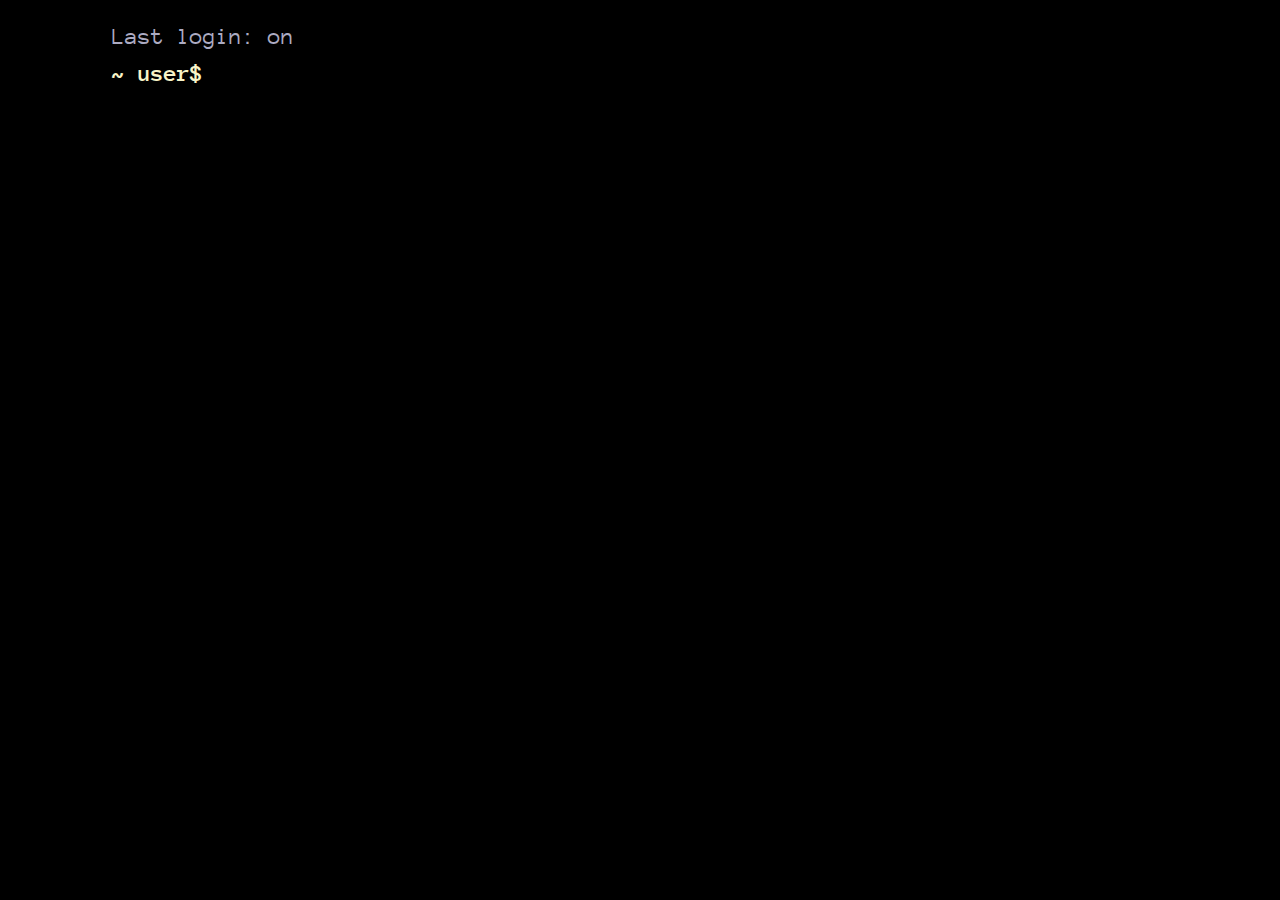
<file: index.html>
<!DOCTYPE html><!--
  Copyright (c) 2016, Nathan Karasch. All rights reserved. Use of this source code
  is governed by a BSD-style license that can be found in the LICENSE file.
--><html><head>
    <meta charset="utf-8">
    <meta http-equiv="X-UA-Compatible" content="IE=edge">
    <meta name="viewport" content="width=device-width, initial-scale=1.0">
    <meta name="scaffolded-by" content="https://github.com/google/stagehand">
    <title>browser_cli</title>
    <link rel="stylesheet" href="styles.css">
    <script defer="" src="main.dart.js"></script>
    
</head>

<body>

<div id="cli-shell">
</div>

</body></html>
</file>
<file: styles.css>
@import url(https://fonts.googleapis.com/css?family=Anonymous+Pro:400,700);
html, body {
  width: 100%;
  margin: 0;
  padding: 0;
  font-family: 'Anonymous Pro', 'Ubuntu Mono', monospace, sans-serif;
  background-color: black;
  font-size: x-large;
  border: none;
  color: #acabc2;
  text-align: left;
  word-break: break-all;
  cursor: text; }

*:focus {
  outline: none; }

#cli-shell {
  margin: 1em auto;
  width: 44em; }

@media screen and (max-width: 1080px) {
  html, body {
    font-size: large; } }
@media screen and (max-width: 820px) {
  html, body {
    font-size: medium; } }
@media screen and (max-width: 740px) {
  html, body {
    font-size: small; } }
@media screen and (max-width: 600px) {
  #cli-shell {
    margin: 1em;
    width: 95%; } }
.cli-output {
  margin-bottom: 0.5em; }

.cli-input {
  color: #ccc8a1;
  margin-bottom: 0.5em; }

.cli-input-for-process {
  color: #9ccc7f;
  margin-bottom: 0.5em; }
  .cli-input-for-process #cli-prompt {
    color: #c4f9a2; }

.cli-stderr {
  color: red; }

#cli-prompt {
  margin-right: 0.5em;
  color: #f8f4c8;
  font-weight: 700; }

.hidden {
  visibility: hidden; }

.cli-visible-scroll::-webkit-scrollbar {
  -webkit-appearance: none;
  width: 7px; }
.cli-visible-scroll::-webkit-scrollbar-thumb {
  border-radius: 4px;
  background-color: rgba(113, 113, 113, 0.5);
  -webkit-box-shadow: 0 0 1px rgba(255, 255, 255, 0.5); }

.cli-bordered-scroll-area {
  height: 200px;
  overflow-y: scroll;
  border: 1px solid gray;
  border-radius: 5px;
  padding: 1em; }

/*# sourceMappingURL=styles.css.map */
</file>
